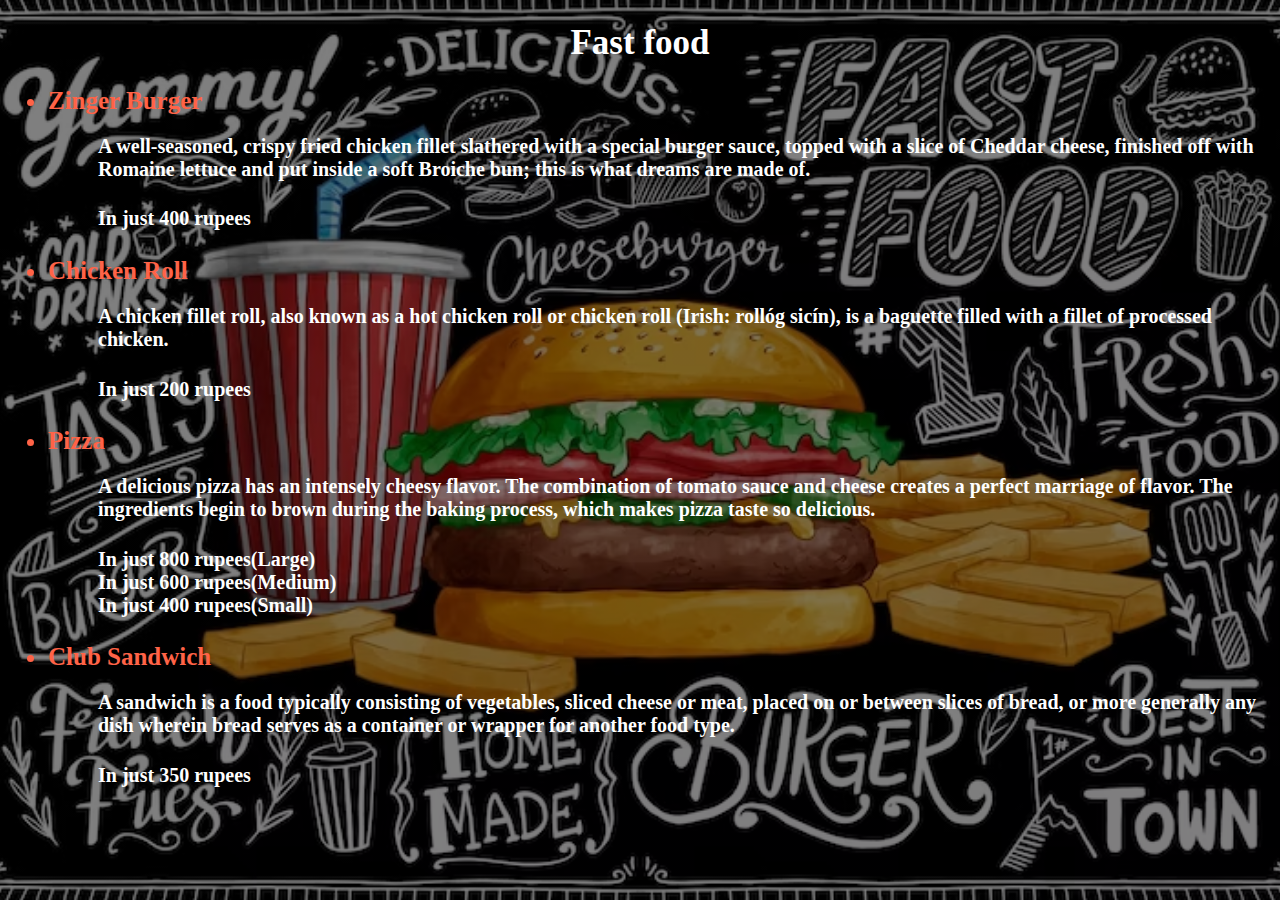
<file: fastfood.html>
<!DOCTYPE html>
<html lang="en">

<head>
    <meta charset="UTF-8">
    <meta name="viewport" content="width=device-width, initial-scale=1.0">
    <title>Fast food</title>
    <link rel="stylesheet" href="style.css">
</head>

<body>
    <center>
        <h1>Fast food</h1>
    </center>
    <ul>
        <li class="font-size">Zinger Burger
            <p style="margin-left: 50px;">A well-seasoned, crispy fried chicken fillet slathered with a special burger
                sauce, topped with a slice of Cheddar cheese, finished off with Romaine lettuce and put inside a soft
                Broiche bun; this is what dreams are made of.</p>
            <h4 style="margin-left: 50px;">In just 400 rupees</h4>
        </li>
        <li class="font-size">Chicken Roll
            <p style="margin-left: 50px;">A chicken fillet roll, also known as a hot chicken roll or chicken roll
                (Irish: rollóg sicín), is a baguette filled with a fillet of processed chicken.</p>
            <h4 style="margin-left: 50px;">In just 200 rupees</h4>
        </li>
        <li class="font-size">Pizza
            <p style="margin-left: 50px;">A delicious pizza has an intensely cheesy flavor. The combination of tomato
                sauce and cheese creates a perfect marriage of flavor. The ingredients begin to brown during the baking
                process, which makes pizza taste so delicious.
            </p>
            <h4 style="margin-left: 50px;">In just 800 rupees(Large)<br>
                In just 600 rupees(Medium)<br>
                In just 400 rupees(Small)</h4>
        </li>
        <li class="font-size">Club Sandwich
            <p style="margin-left: 50px;">A sandwich is a food typically consisting of vegetables, sliced cheese or
                meat, placed on or between slices of bread, or more generally any dish wherein bread serves as a
                container or wrapper for another food type.</p>
            <h4 style="margin-left: 50px;">In just 350 rupees</h4>
        </li>
    </ul>
</body>

</html>
</file>
<file: style.css>
body{
    background-image: linear-gradient(rgba(0, 0, 0, 0.5), rgba(0, 0, 0, 0.5)), url("bg.jpg");
    background-position: center;
    background-size: cover;
    background-repeat: no-repeat;
    background-attachment: fixed;
}
h1{
    color: white;
    font-size: 35px;
}
ul li{
    color: tomato;
    font-weight: bold;
}
ul li p{
    color: white;
    font-size: 20px;
}
ul li h4{
    color: white;
    font-size: 20px;
}
ul li.font-size{
    font-size: 25px;
}
</file>
